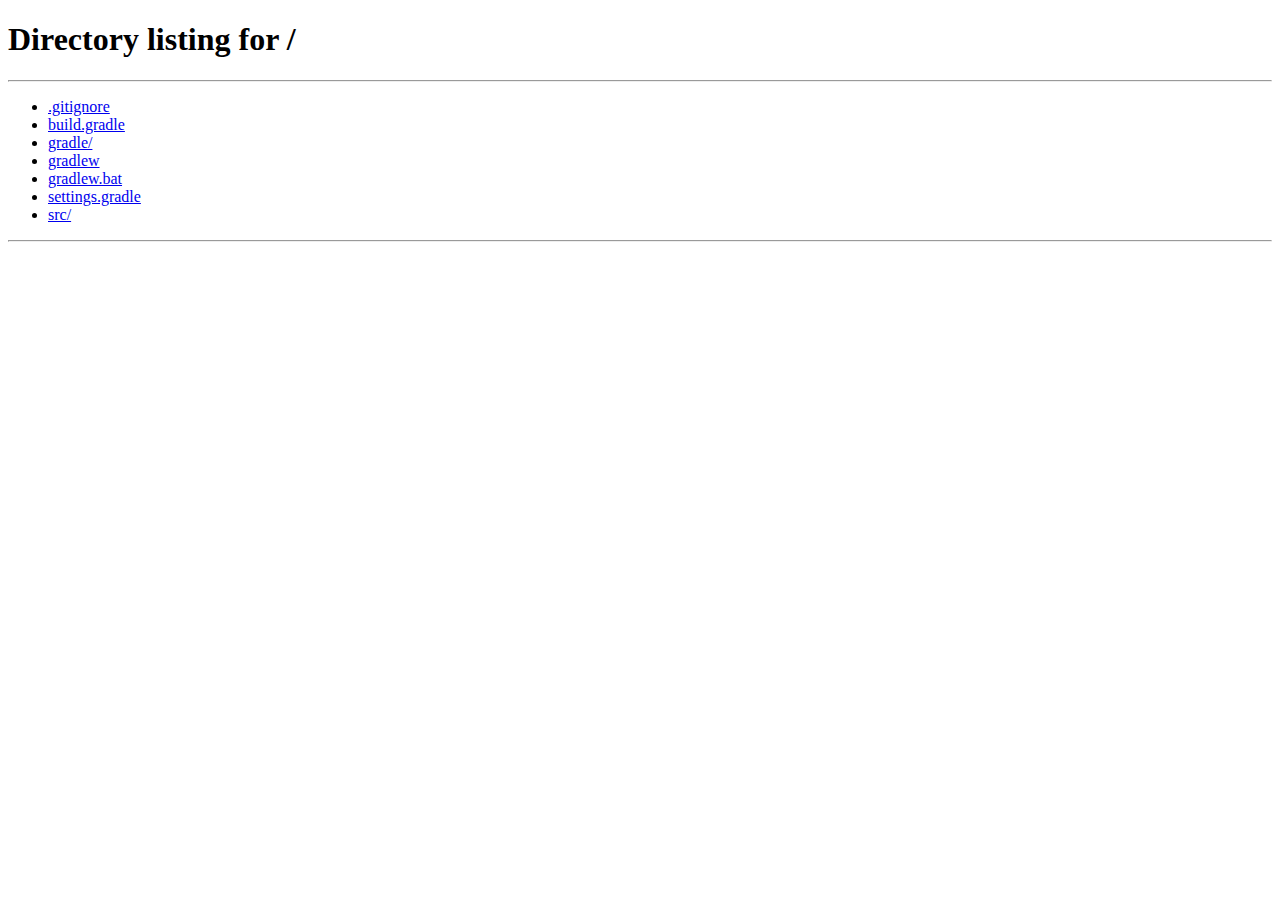
<file: src/main/resources/templates/index.html>
<!doctype html>
<html lang="en">
<head>
    <meta charset="UTF-8">
    <meta name="viewport"
          content="width=device-width, user-scalable=no, initial-scale=1.0, maximum-scale=1.0, minimum-scale=1.0">
    <meta http-equiv="X-UA-Compatible" content="ie=edge">
    <title>Documents</title>
</head>
<body>
<script>
    location.replace("/");
</script>

</body>
</html>
</file>
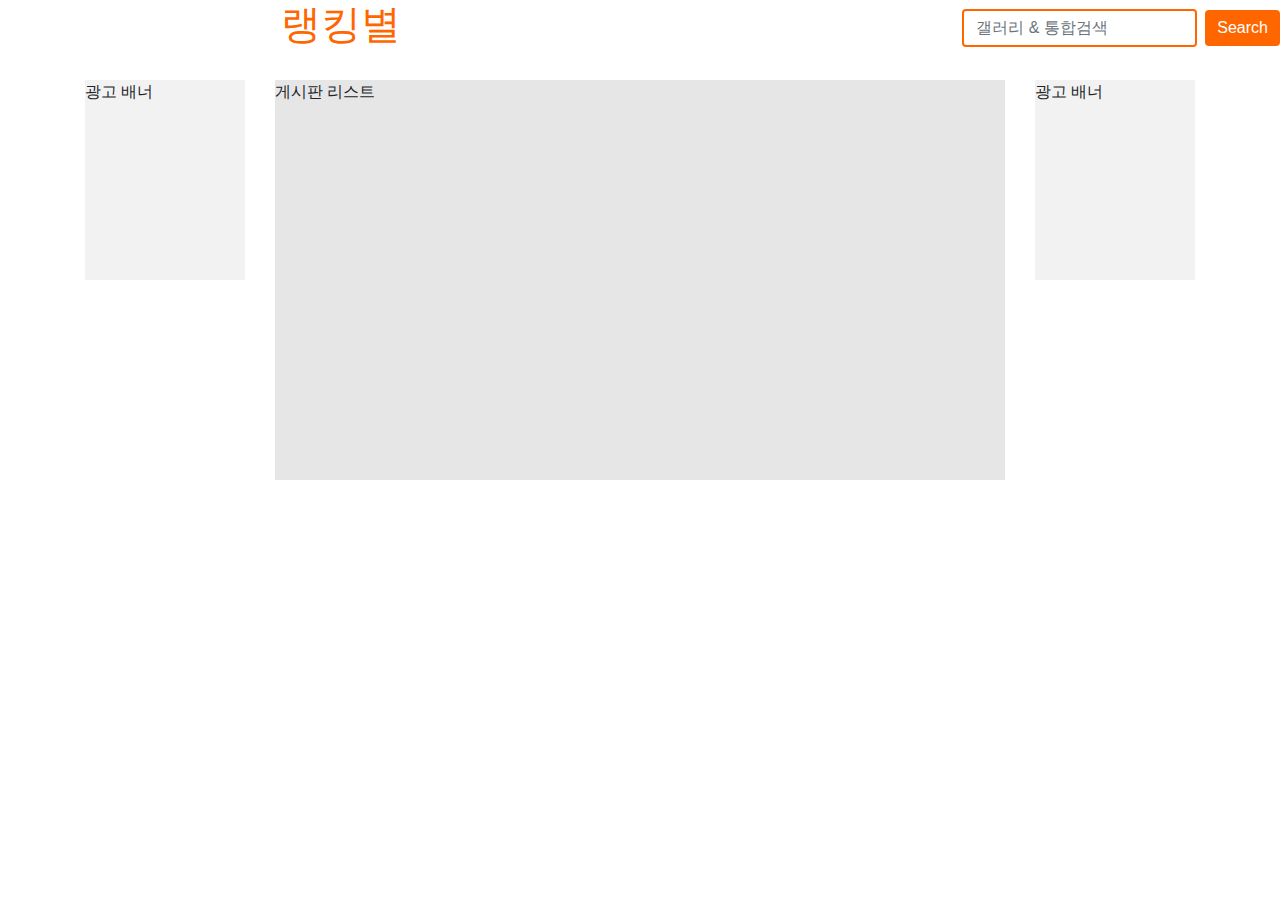
<file: src/main/resources/templates/login_form.html>
<!DOCTYPE html>
<html lang="en" xmlns:th="http://www.thymeleaf.org">
<link href="https://stackpath.bootstrapcdn.com/bootstrap/4.5.2/css/bootstrap.min.css" rel="stylesheet">
<link rel="stylesheet" th:href="@{/css/header.css}">
<style>
    .custom-btn {
        background-color: #FF6600;
        color: #fff;
        border: none;
    }
    .custom-btn:hover {
        background-color: #e65c00;
        color: #fff;
    }
    .custom-input {
        border: 2px solid #FF6600;
    }
    /* 광고 배너 스타일 */
    .ad-banner {
        background-color: #f2f2f2;
        height: 200px; /* 원하는 높이 지정 */
    }
    /* 게시판 리스트 스타일 */
    .board-list {
        background-color: #e6e6e6;
        height: 400px; /* 원하는 높이 지정 */
        overflow-y: auto; /* 넘치는 내용 스크롤 */
    }

    /* 미디어 쿼리: 화면 너비가 992px 이하일 때 */
    @media (max-width: 992px) {
        .ad-banner,
        .board-list {
            height: auto; /* 자동 높이 지정 */
        }
    }
</style>
<body>
<div class="d-flex justify-content-between align-items-center">
    <div class="mx-auto">
        <h1 class="text-center" style="color: #FF6600">랭킹별</h1>
    </div>
    <form th:action="@{/search}" method="get" class="form-inline ml-auto">
        <input type="text" name="query" placeholder="갤러리 & 통합검색" class="form-control mr-2 custom-input" />
        <button type="submit" class="btn custom-btn">Search</button>
    </form>
</div>
<!-- 헤더 포함 -->
<div th:replace="layout/header :: header"></div>

<main class="container mt-4">
    <div class="row">
        <!-- 좌측 광고배너 -->
        <div class="col-md-2 order-md-1 order-3">
            <div class="ad-banner">
                <!-- 여기에 광고 내용을 추가하세요 -->
                광고 배너
            </div>
        </div>
        <!-- 가운데 게시판 리스트 -->
        <div class="col-md-8 order-md-2 order-2">
            <div class="board-list">
                <!-- 여기에 게시판 리스트를 추가하세요 -->
                게시판 리스트
            </div>
        </div>
        <!-- 우측 광고배너 -->
        <div class="col-md-2 order-md-3 order-1">
            <div class="ad-banner">
                <!-- 여기에 광고 내용을 추가하세요 -->
                광고 배너
            </div>
        </div>
    </div>
</main>

<script src="https://code.jquery.com/jquery-3.5.1.slim.min.js"></script>
<script src="https://cdn.jsdelivr.net/npm/@popperjs/core@2.5.4/dist/umd/popper.min.js"></script>
<script src="https://stackpath.bootstrapcdn.com/bootstrap/4.5.2/js/bootstrap.min.js"></script>
</body>
</html>
</file>
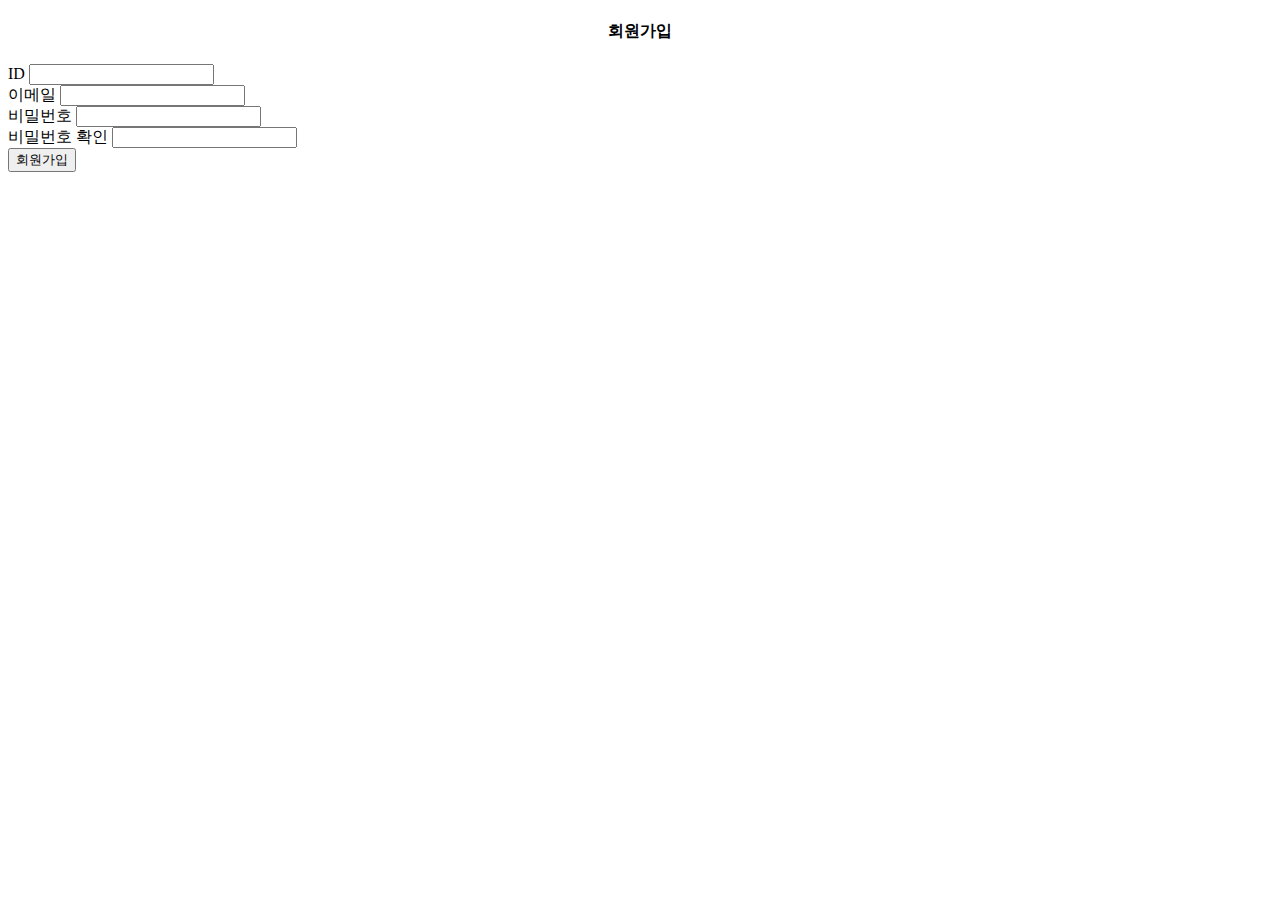
<file: src/main/resources/templates/signup_form.html>
<!DOCTYPE html>
<html lang="en" xmlns:th="http://www.thymeleaf.org" xmlns:layout="http://www.w3.org/1999/xhtml">
<head>
    <meta charset="utf-8">
    <meta http-equiv="X-UA-Compatible" content="IE=edge">
    <meta name="viewport" content="width=device-width, initial-scale=1, shrink-to-fit=no">
    <meta name="description" content="Responsive Admin &amp; Dashboard Template based on Bootstrap 5">
    <meta name="author" content="AdminKit">
    <meta name="keywords" content="adminkit, bootstrap, bootstrap 5, admin, dashboard, template, responsive, css, sass, html, theme, front-end, ui kit, web">

    <link rel="preconnect" href="https://fonts.gstatic.com">
    <!--  <link rel="shortcut icon" href="/img/icons/icon-48x48.png" />-->
    <link rel="stylesheet" type="text/css" th:href="@{/img/icons/icon-48x48.png}"/>
    <link rel="canonical" href="https://demo-basic.adminkit.io/" />
    <title>Order-Ring</title>

    <!--  <link href="/css/app.css" rel="stylesheet">-->
    <link rel="stylesheet" type="text/css" th:href="@{/css/app.css}"/>
    <link href="https://fonts.googleapis.com/css2?family=Inter:wght@300;400;600&display=swap" rel="stylesheet">
</head>

<body>
    <main class="d-flex w-100">
        <div class="container d-flex flex-column">
            <div class="row vh-100">
                <div class="col-sm-10 col-md-8 col-lg-6 mx-auto d-table h-100">
                    <div class="d-table-cell align-middle">

<!--                        <div class="text-center mt-4">-->
<!--                            <h1 class="h2">Welcome to Ranking-planet</h1>-->
<!--                            <p class="lead">-->
<!--                                Sign in to your account to continue-->
<!--                            </p>-->
<!--                        </div>-->

                        <div class="card">
                            <div class="card-body">
                                <div class="m-sm-4">
                                    <div class="text-center">
<!--                                        <img src="/img/ordering.png" alt="ordering" class="img-fluid rounded-circle" width="132" height="132" />-->
                                    </div>
                                    <div layout:fragment="content" class="container my-3">
                                        <div class="my-3 border" style="text-align: center">
                                            <div>
                                                <h4>회원가입</h4>
                                            </div>
                                        </div>
                                        <form th:action="@{/user/signup}" th:object="${userCreateForm}" method="post">
<!--                                            <div th:replace="~{form_errors :: formErrorsFragment}"></div>-->
                                            <div class="mb-3">
                                                <label for="username" class="form-label">ID</label>
                                                <input type="text" id="username" th:field="*{username}" class="form-control">
                                            </div>
                                            <div class="mb-3">
                                                <label for="email" class="form-label">이메일</label>
                                                <input type="text" id="email" th:field="*{email}" class="form-control">
                                            </div>
                                            <div class="mb-3">
                                                <label for="password" class="form-label">비밀번호</label>
                                                <input type="password" id="password" th:field="*{password1}" class="form-control">
                                            </div>
                                            <div class="mb-3">
                                                <label for="password2" class="form-label">비밀번호 확인</label>
                                                <input type="password" id="password2" th:field="*{password2}" class="form-control">
                                            </div>
<!--                                            전화번호-->
<!--                                            이메일-->
<!--                                            주소-->

                                            <button type="submit" class="btn btn-primary">회원가입</button>
                                        </form>
                                    </div>
                                </div>
                            </div>
                        </div>
                    </div>
                </div>
            </div>
        </div>
    </main>
</body>
</html>
</file>
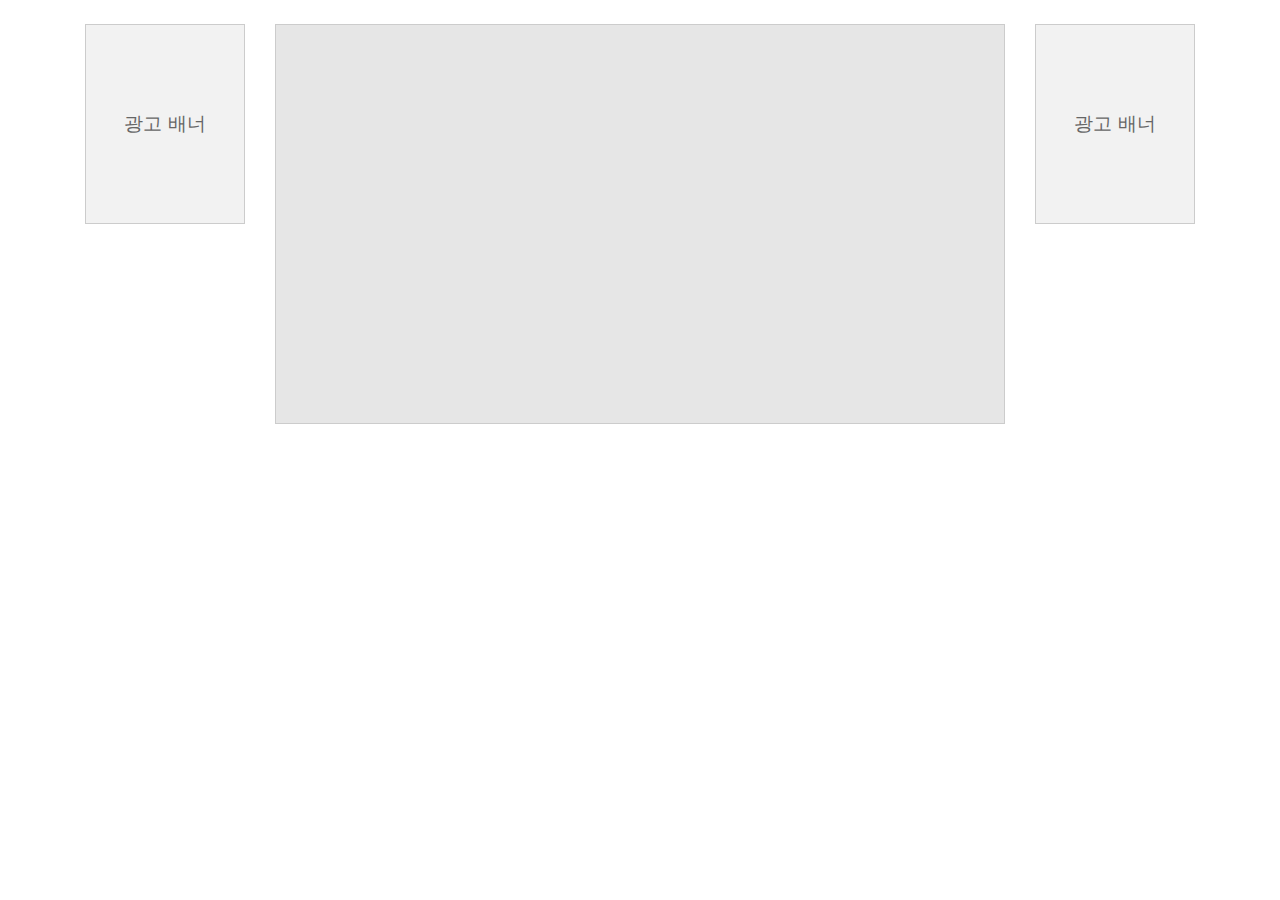
<file: src/main/resources/templates/board/basic_layout.html>
<!DOCTYPE html>
<html lang="en" xmlns:th="http://www.thymeleaf.org">
<head>
  <meta charset="UTF-8">
  <title>Board</title>
  <link href="https://stackpath.bootstrapcdn.com/bootstrap/4.5.2/css/bootstrap.min.css" rel="stylesheet">
  <link rel="stylesheet" th:href="@{/css/header.css}">
  <style>
    #homeLink{
      text-decoration: none;
    }
    #homeLink:hover{
      color: black;
    }
    .custom-btn {
      background-color: #FF6600;
      color: #fff;
      border: none;
    }
    .custom-btn:hover {
      background-color: #e65c00;
      color: #fff;
    }
    .custom-input {
      border: 2px solid #FF6600;
    }
    /* 광고 배너 스타일 */
    .ad-banner {
      background-color: #f2f2f2;
      height: 200px; /* 원하는 높이 지정 */
      display: flex;
      justify-content: center;
      align-items: center;
      color: #666;
      font-size: 1.2rem;
      border: 1px solid #ccc;
      margin-bottom: 20px;
    }
    /* 게시판 리스트 스타일 */
    .board-list {
      background-color: #e6e6e6;
      height: 400px; /* 원하는 높이 지정 */
      overflow-y: auto; /* 넘치는 내용 스크롤 */
      padding: 20px;
      border: 1px solid #ccc;
    }

    .board-list h1 {
      color: #FF6600;
      font-size: 1.5rem;
      margin-bottom: 20px;
    }

    .board-list ul {
      list-style: none;
      padding: 0;
    }

    .board-list li {
      margin-bottom: 10px;
      padding: 10px;
      border-bottom: 1px solid #ccc;
    }

    .board-list li a {
      color: #FF6600;
      font-size: 1.2rem;
    }

    .board-list li a:hover {
      color: #e65c00;
    }

    /* 미디어 쿼리: 화면 너비가 992px 이하일 때 */
    @media (max-width: 992px) {
      .ad-banner,
      .board-list {
        height: auto; /* 자동 높이 지정 */
      }
    }
  </style>
</head>
<body>
<!-- 검색 바 포함 -->
<div th:replace="~{layout/search-bar :: search-bar}"></div>
<!-- 헤더 포함 -->
<div th:replace="~{layout/header :: header}"></div>

<main class="container mt-4">
  <div class="row">
    <!-- 좌측 광고배너 -->
    <div class="col-md-2 order-md-1 order-3">
      <div class="ad-banner">
        <!-- 여기에 광고 내용을 추가하세요 -->
        광고 배너
      </div>
    </div>
    <!-- 가운데 게시판 리스트 -->
    <div class="col-md-8 order-md-2 order-2">
      <div class="board-list">

      </div>
    </div>
    <!-- 우측 광고배너 -->
    <div class="col-md-2 order-md-3 order-1">
      <div class="ad-banner">
        <!-- 여기에 광고 내용을 추가하세요 -->
        광고 배너
      </div>
    </div>
  </div>
</main>

<script src="https://code.jquery.com/jquery-3.5.1.slim.min.js"></script>
<script src="https://cdn.jsdelivr.net/npm/@popperjs/core@2.5.4/dist/umd/popper.min.js"></script>
<script src="https://stackpath.bootstrapcdn.com/bootstrap/4.5.2/js/bootstrap.min.js"></script>
</body>
</html>
</file>
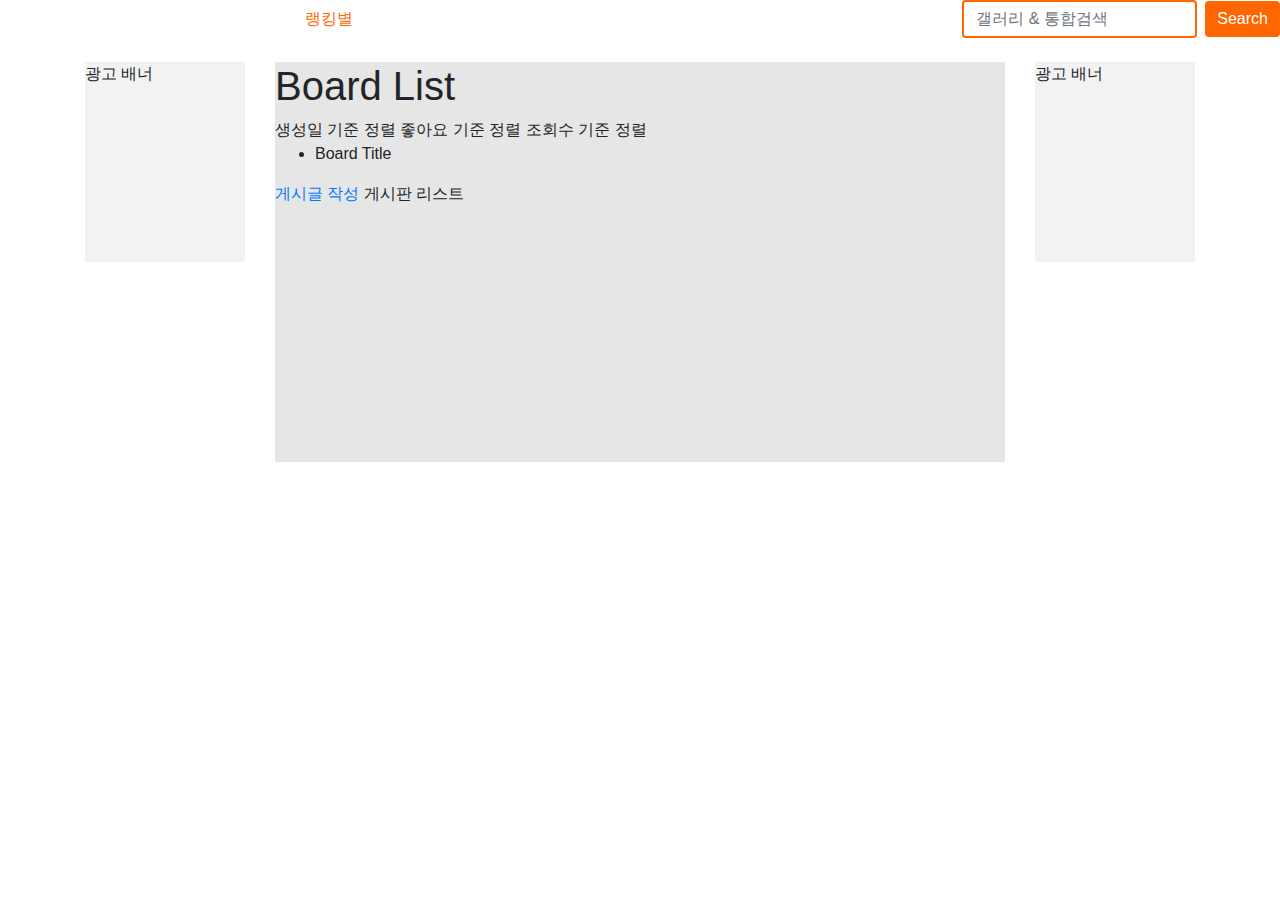
<file: src/main/resources/templates/board/category_board_list.html>
<!DOCTYPE html>
<html lang="en" xmlns:th="http://www.thymeleaf.org">
<head>
<link href="https://stackpath.bootstrapcdn.com/bootstrap/4.5.2/css/bootstrap.min.css" rel="stylesheet">
<link rel="stylesheet" th:href="@{/css/header.css}">
  <script src="https://code.jquery.com/jquery-3.4.1.min.js"></script>
</head>
  <style>
  .custom-btn {
    background-color: #FF6600;
    color: #fff;
    border: none;
  }
  .custom-btn:hover {
    background-color: #e65c00;
    color: #fff;
  }
  .custom-input {
    border: 2px solid #FF6600;
  }
  /* 광고 배너 스타일 */
  .ad-banner {
    background-color: #f2f2f2;
    height: 200px; /* 원하는 높이 지정 */
  }
  /* 게시판 리스트 스타일 */
  .board-list {
    background-color: #e6e6e6;
    height: 400px; /* 원하는 높이 지정 */
    overflow-y: auto; /* 넘치는 내용 스크롤 */
  }

  /* 미디어 쿼리: 화면 너비가 992px 이하일 때 */
  @media (max-width: 992px) {
    .ad-banner,
    .board-list {
      height: auto; /* 자동 높이 지정 */
    }
  }
</style>
<body>
<div class="d-flex justify-content-between align-items-center">
  <div class="mx-auto">
    <a href="/home.do" class="text-center" style="color: #FF6600">랭킹별</a>
  </div>
  <form th:action="@{/search}" method="get" class="form-inline ml-auto">
    <input type="text" name="query" placeholder="갤러리 & 통합검색" class="form-control mr-2 custom-input" />
    <button type="submit" class="btn custom-btn">Search</button>
  </form>
</div>
<!-- 헤더 포함 -->
<div th:replace="~{layout/header :: header}"></div>

<main class="container mt-4">
  <div class="row">
    <!-- 좌측 광고배너 -->
    <div class="col-md-2 order-md-1 order-3">
      <div class="ad-banner">
        <!-- 여기에 광고 내용을 추가하세요 -->
        광고 배너
      </div>
    </div>
    <!-- 가운데 게시판 리스트 -->
    <div class="col-md-8 order-md-2 order-2">
      <div class="board-list">
        <h1>Board List</h1>
        <input type="hidden" id="category" th:value="${category}"/>
        <a th:href="@{/board/list/{category}(category=${category},criteria='all')}">생성일 기준 정렬</a>
        <!-- voteCount 기준으로 요청을 보내는 링크 -->
        <a th:href="@{/board/list/{category}(category=${category},criteria='likeCount')}">좋아요 기준 정렬</a>

        <!-- likeCount 기준으로 요청을 보내는 링크 -->
        <a th:href="@{/board/list/{category}(category=${category},criteria='viewCount')}">조회수 기준 정렬</a>

        <a></a>
        <th:block th:if="${not #lists.isEmpty(boardList)}">
          <ul>
            <li th:each="board : ${boardList}">
              <span th:text="${board.category}"></span>
              <a th:href="@{/board/detail/{id}(id=${board.id})}" th:text="${board.boardTitle}">Board Title</a>
            </li>
          </ul>
        </th:block>
        <a th:href="@{/board/create}" class="category">게시글 작성</a>
        게시판 리스트
      </div>
    </div>
    <!-- 우측 광고배너 -->
    <div class="col-md-2 order-md-3 order-1">
      <div class="ad-banner">
        <!-- 여기에 광고 내용을 추가하세요 -->
        광고 배너
      </div>
    </div>
  </div>
</main>
<script src="https://cdn.jsdelivr.net/npm/@popperjs/core@2.5.4/dist/umd/popper.min.js"></script>
<script src="https://stackpath.bootstrapcdn.com/bootstrap/4.5.2/js/bootstrap.min.js"></script>
</body>
</html>
</file>
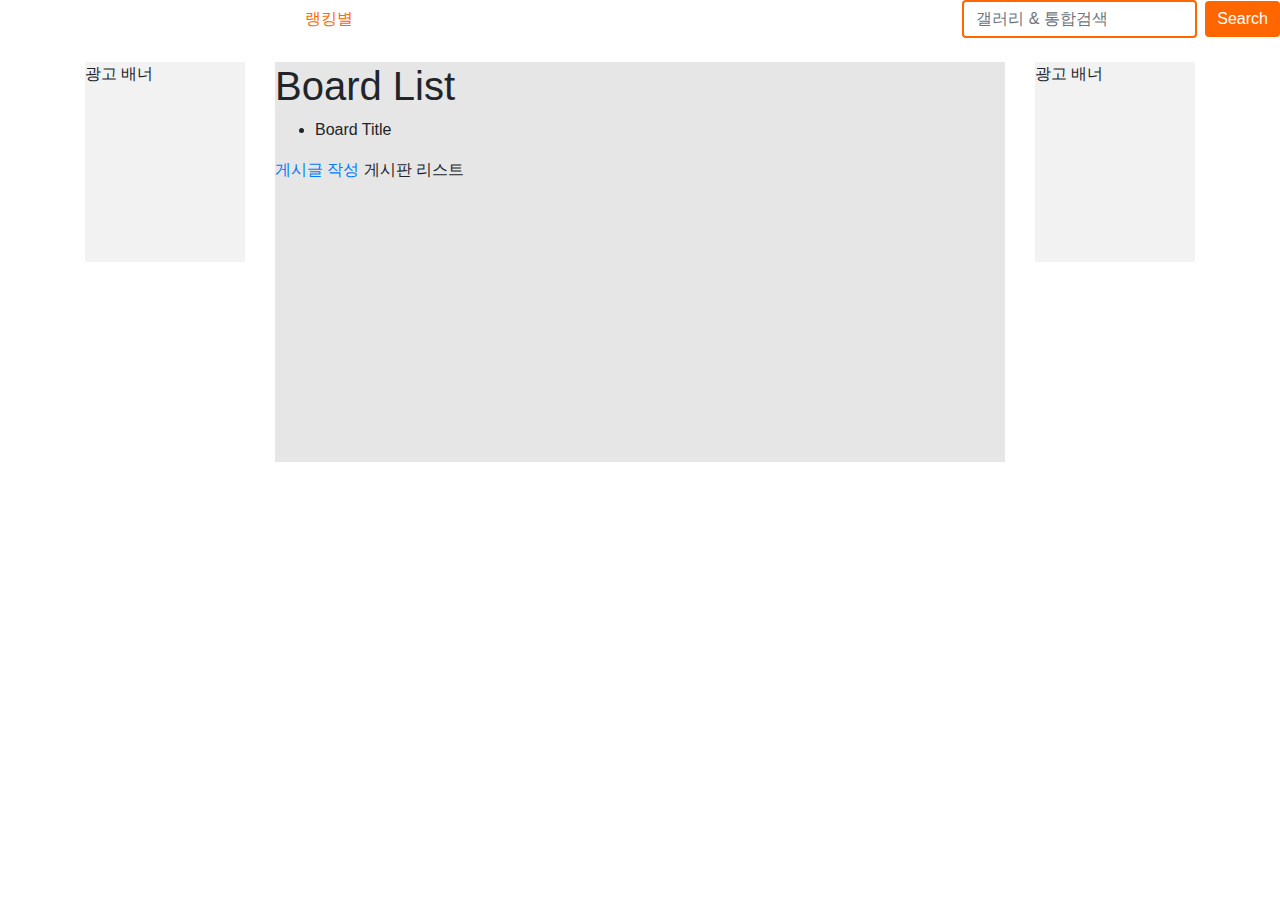
<file: src/main/resources/templates/board/search_board_list.html>
<!DOCTYPE html>
<html lang="en" xmlns:th="http://www.thymeleaf.org">
<link href="https://stackpath.bootstrapcdn.com/bootstrap/4.5.2/css/bootstrap.min.css" rel="stylesheet">
<link rel="stylesheet" th:href="@{/css/header.css}">
<style>
  .custom-btn {
    background-color: #FF6600;
    color: #fff;
    border: none;
  }
  .custom-btn:hover {
    background-color: #e65c00;
    color: #fff;
  }
  .custom-input {
    border: 2px solid #FF6600;
  }
  /* 광고 배너 스타일 */
  .ad-banner {
    background-color: #f2f2f2;
    height: 200px; /* 원하는 높이 지정 */
  }
  /* 게시판 리스트 스타일 */
  .board-list {
    background-color: #e6e6e6;
    height: 400px; /* 원하는 높이 지정 */
    overflow-y: auto; /* 넘치는 내용 스크롤 */
  }

  /* 미디어 쿼리: 화면 너비가 992px 이하일 때 */
  @media (max-width: 992px) {
    .ad-banner,
    .board-list {
      height: auto; /* 자동 높이 지정 */
    }
  }
</style>
<body>
<div class="d-flex justify-content-between align-items-center">
  <div class="mx-auto">
    <a href="/home.do" class="text-center" style="color: #FF6600">랭킹별</a>
  </div>
  <form th:action="@{/board/search}" method="get" class="form-inline ml-auto">
    <input type="text" name="keyword" placeholder="갤러리 & 통합검색" class="form-control mr-2 custom-input" />
    <button type="submit" class="btn custom-btn">Search</button>
  </form>
</div>
<!-- 헤더 포함 -->
<div th:replace="~{layout/header :: header}"></div>

<main class="container mt-4">
  <div class="row">
    <!-- 좌측 광고배너 -->
    <div class="col-md-2 order-md-1 order-3">
      <div class="ad-banner">
        <!-- 여기에 광고 내용을 추가하세요 -->
        광고 배너
      </div>
    </div>
    <!-- 가운데 게시판 리스트 -->
    <div class="col-md-8 order-md-2 order-2">
      <div class="board-list">
        <h1>Board List</h1>
        <th:block th:if="${not #lists.isEmpty(boardList)}">
          <ul>
            <li th:each="board : ${boardList}">
              <span th:text="${board.category}"></span>
              <a th:href="@{/board/detail/{id}(id=${board.id})}" th:text="${board.boardTitle}">Board Title</a>
            </li>
          </ul>
        </th:block>
        <a th:href="@{/board/create}" class="category">게시글 작성</a>
        게시판 리스트
      </div>
    </div>
    <!-- 우측 광고배너 -->
    <div class="col-md-2 order-md-3 order-1">
      <div class="ad-banner">
        <!-- 여기에 광고 내용을 추가하세요 -->
        광고 배너
      </div>
    </div>
  </div>
</main>

<script src="https://code.jquery.com/jquery-3.5.1.slim.min.js"></script>
<script src="https://cdn.jsdelivr.net/npm/@popperjs/core@2.5.4/dist/umd/popper.min.js"></script>
<script src="https://stackpath.bootstrapcdn.com/bootstrap/4.5.2/js/bootstrap.min.js"></script>
</body>
</html>
</file>
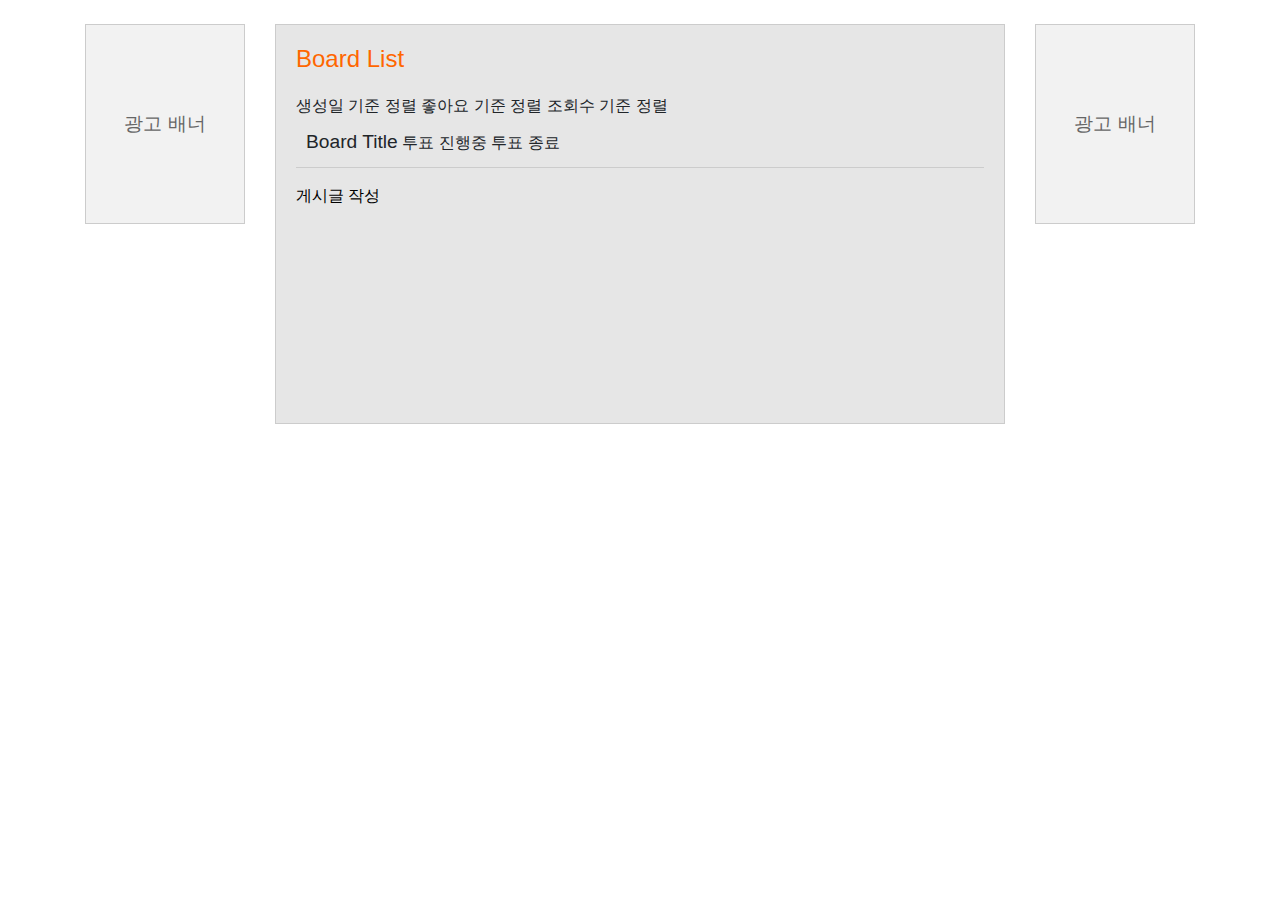
<file: src/main/resources/templates/main/home.html>
<!DOCTYPE html>
<html lang="en" xmlns:th="http://www.thymeleaf.org">
<head>
    <meta charset="UTF-8">
    <title>Board</title>
    <link href="https://stackpath.bootstrapcdn.com/bootstrap/4.5.2/css/bootstrap.min.css" rel="stylesheet">
    <link rel="stylesheet" th:href="@{/css/header.css}">
    <style>
        #homeLink{
            text-decoration: none;
        }
        #homeLink:hover{
            color: black;
        }
        .custom-btn {
            background-color: #FF6600;
            color: #fff;
            border: none;
        }
        .custom-btn:hover {
            background-color: #e65c00;
            color: #fff;
        }
        .custom-input {
            border: 2px solid #FF6600;
        }
        /* 광고 배너 스타일 */
        .ad-banner {
            background-color: #f2f2f2;
            height: 200px; /* 원하는 높이 지정 */
            display: flex;
            justify-content: center;
            align-items: center;
            color: #666;
            font-size: 1.2rem;
            border: 1px solid #ccc;
            margin-bottom: 20px;
        }
        /* 게시판 리스트 스타일 */
        .board-list {
            background-color: #e6e6e6;
            height: 400px; /* 원하는 높이 지정 */
            overflow-y: auto; /* 넘치는 내용 스크롤 */
            padding: 20px;
            border: 1px solid #ccc;
        }

        .board-list h1 {
            color: #FF6600;
            font-size: 1.5rem;
            margin-bottom: 20px;
        }

        .board-list ul {
            list-style: none;
            padding: 0;
        }

        .board-list li {
            margin-bottom: 10px;
            padding: 10px;
            border-bottom: 1px solid #ccc;
        }

        .board-list li a {
            color: #FF6600;
            font-size: 1.2rem;
        }

        .board-list li a:hover {
            color: #e65c00;
        }

        /*!* 미디어 쿼리: 화면 너비가 992px 이하일 때 *!*/
        /*@media (max-width: 992px) {*/
        /*    .ad-banner,*/
        /*    .board-list {*/
        /*        height: auto; !* 자동 높이 지정 *!*/
        /*    }*/
        /*}*/
    </style>
</head>
<body>
<!-- 검색 바 포함 -->
<div th:replace="~{layout/search-bar :: search-bar}"></div>
<!-- 헤더 포함 -->
<div th:replace="~{layout/header :: header}"></div>

<main class="container mt-4">
    <div class="row">
        <!-- 좌측 광고배너 -->
        <div class="col-md-2 order-md-1 order-3">
            <div class="ad-banner">
                <!-- 여기에 광고 내용을 추가하세요 -->
                광고 배너
            </div>
        </div>
        <!-- 가운데 게시판 리스트 -->
        <div class="col-md-8 order-md-2 order-2">
            <div class="board-list">
                <h1>Board List</h1>
                <input type="hidden" id="category" th:value="${category}"/>
                <a th:href="@{/home.do (criteria='all')}">생성일 기준 정렬</a>
                <!-- voteCount 기준으로 요청을 보내는 링크 -->
                <a th:href="@{/home.do (criteria='likeCount')}">좋아요 기준 정렬</a>

                <!-- likeCount 기준으로 요청을 보내는 링크 -->
                <a th:href="@{/home.do (criteria='viewCount')}">조회수 기준 정렬</a>
                <th:block th:if="${not #lists.isEmpty(boardList)}">
                    <ul>
                        <li th:each="board : ${boardList}">
                            <span th:text="${board.category}"></span>
                            <a th:href="@{/board/detail/{id}(id=${board.id})}" th:text="${board.boardTitle}">Board Title</a>
                            <span th:text="'[ 조회수: ' + ${board.viewCount} + ' ]'" alt="조회수" style="color: red"></span>
                            <span th:switch="${board.voteProgress}">
                                <span th:case="1">투표 진행중</span>
                                <span th:case="2">투표 종료</span>
                            </span>
                        </li>
                    </ul>
                </th:block>
                <a th:href="@{/board/create}" class="category" style="color:black">게시글 작성</a>
            </div>
        </div>
        <!-- 우측 광고배너 -->
        <div class="col-md-2 order-md-3 order-1">
            <div class="ad-banner">
                <!-- 여기에 광고 내용을 추가하세요 -->
                광고 배너
            </div>
        </div>
    </div>
</main>

<script src="https://code.jquery.com/jquery-3.5.1.slim.min.js"></script>
<script src="https://cdn.jsdelivr.net/npm/@popperjs/core@2.5.4/dist/umd/popper.min.js"></script>
<script src="https://stackpath.bootstrapcdn.com/bootstrap/4.5.2/js/bootstrap.min.js"></script>
</body>
</html>
</file>
